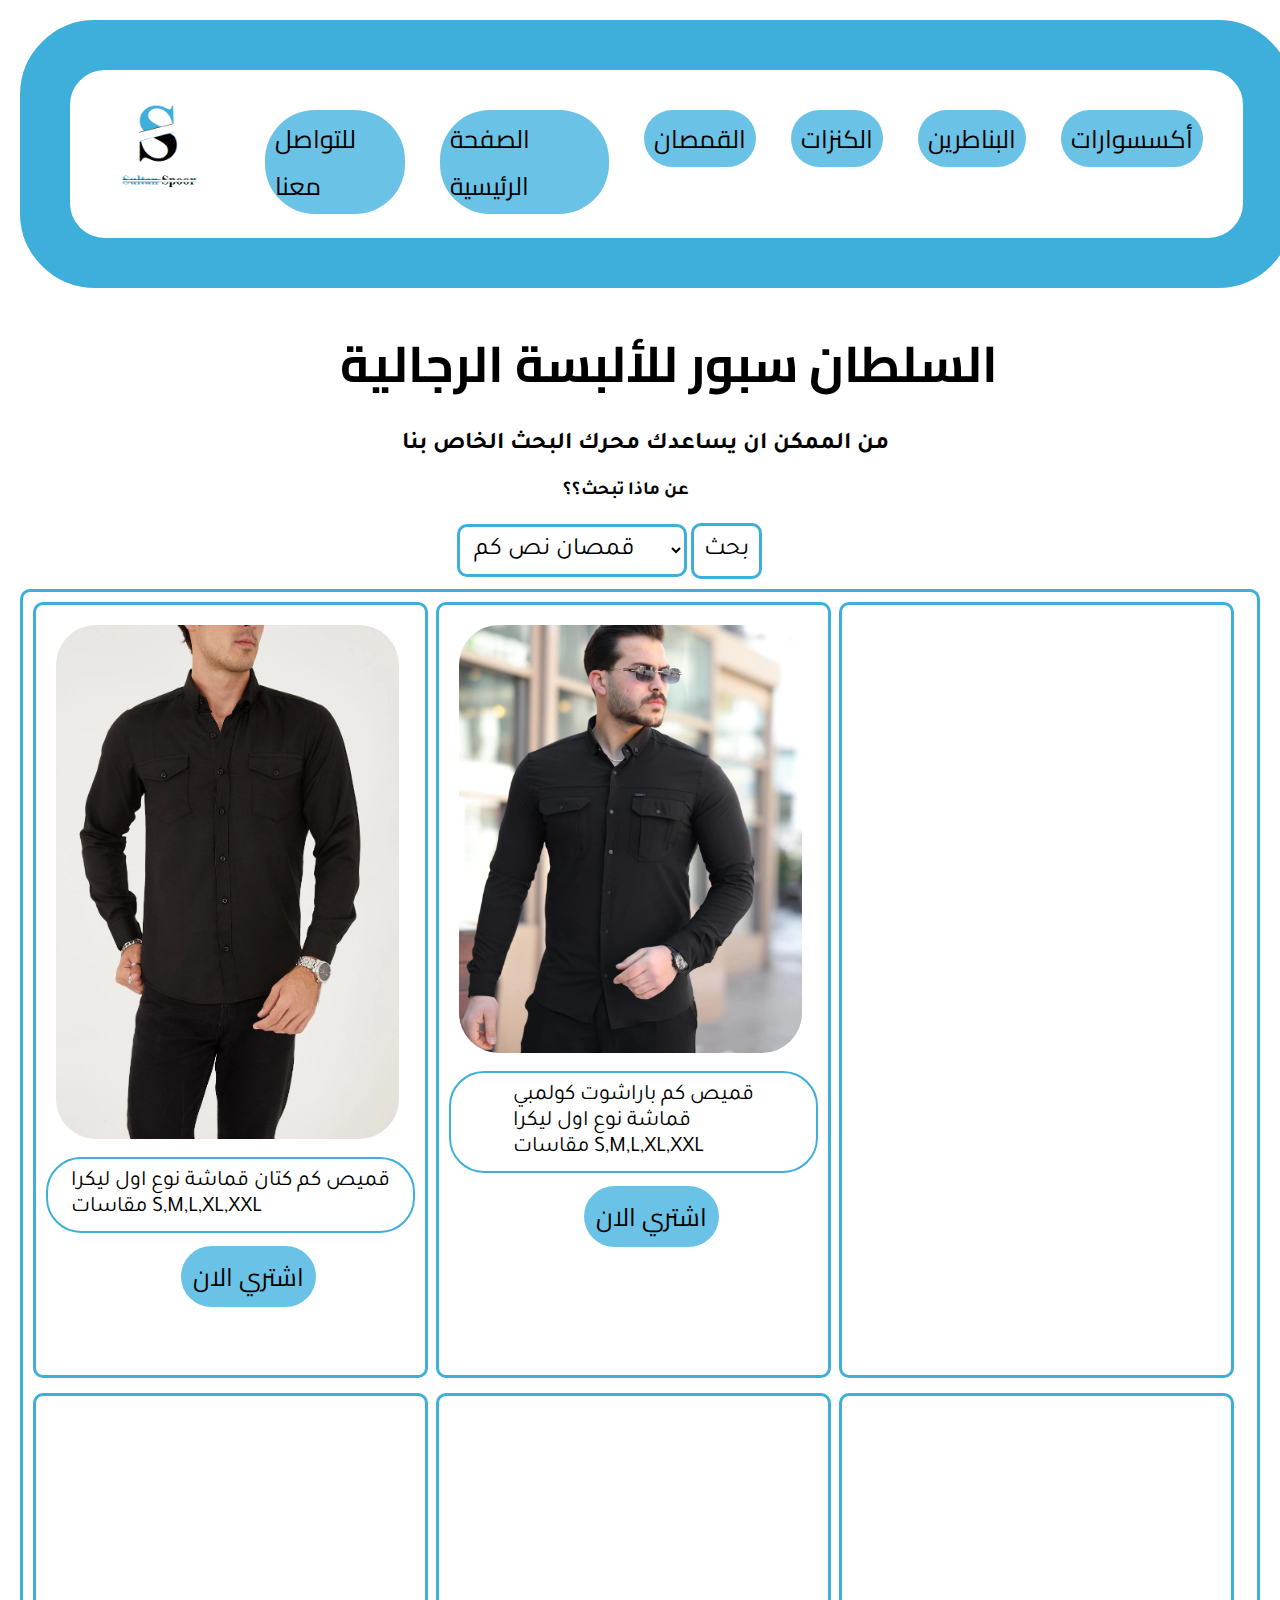
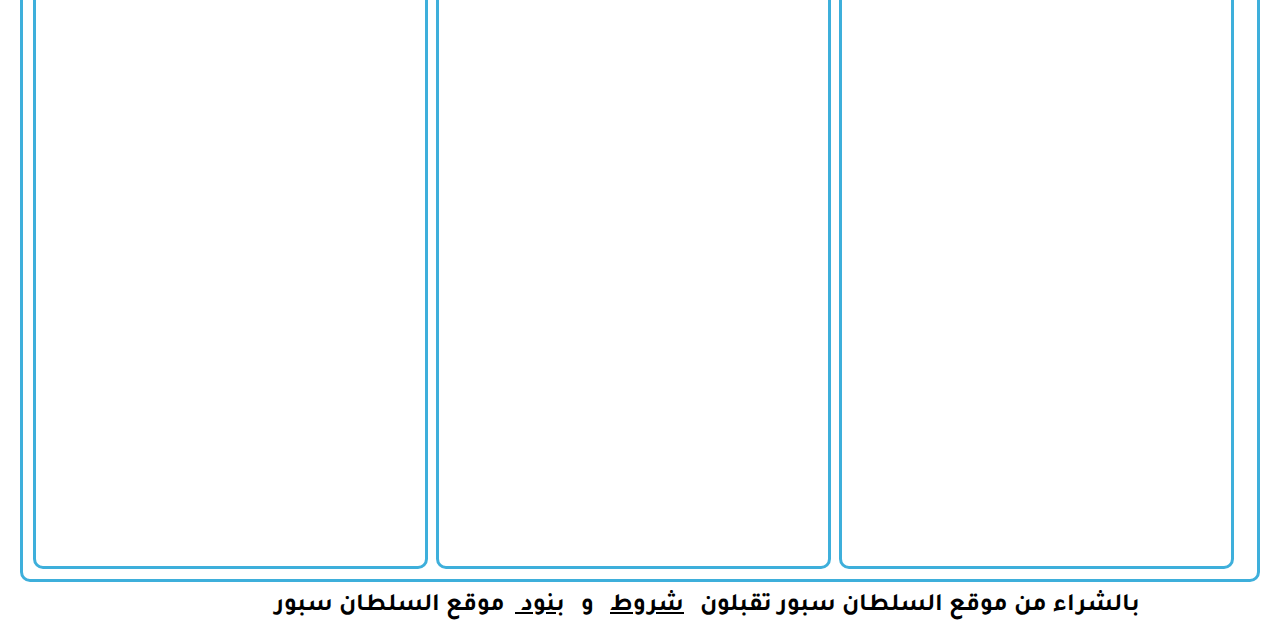
<file: tshirts.html>
<!DOCTYPE html>
<html lang="en">
<head>
    <meta charset="UTF-8">
    <meta name="viewport" content="width=device-width, initial-scale=1.0">
    <title>السلطان سبور - القمصان</title>
    <link href="https://fonts.googleapis.com/css2?family=Cairo&display=swap" rel="stylesheet">
    <link href="https://fonts.googleapis.com/css2?family=Tajawal&display=swap" rel="stylesheet">
    <link rel="icon" href="logo.icon">
    <link rel="stylesheet" href="tshirts.css">
</head>
<body>
    <div class="top">
        <div class="ul">
            <ul>
                <li><a href="index.html"><img src="logo.png" class="logo"></a></li>
                <li><a href="https://wa.me/905013643550" class="col">للتواصل معنا</a></li>
                <li><a href="index.html" class="col"> الصفحة الرئيسية</a></li>
                <li><a href="" class="col">القمصان</a></li>
                <li><a href="" class="col">الكنزات </a></li>
                <li><a href="" class="col">البناطرين</a></li> 
                <li><a href="" class="col">أكسسوارات</a></li>
            </ul>
        </div>
    </div>
    <br>
    <h1>السلطان سبور للألبسة الرجالية</h1>
    <h2>من الممكن ان يساعدك محرك البحث الخاص بنا </h2>
    <h3>عن ماذا تبحث؟؟</h3>
    <form>
        <select name="search" class="srch">
            <optgroup label="لباس">
                <option value="قمصان نص كم">قمصان نص كم</option>
                <option value="قمصان كم">قمصان كم</option>
                <option value="بنطلون">بنطلون</option>
                <option value="بيجمات">طقم بيجمة</option>
            </optgroup>
            <optgroup label="اكسسوارات">
                <option value="ساعات">ساعات</option>
                <option value="خواتم فضة ">خواتم فضة </option>
                <option value="خواتم">خواتم </option>
                <option value="مسابح">مسابح </option>
            </optgroup>
        </select>
        <input type="submit" class="sbmt" value="بحث">
    </form>
    <div class="result"">
        <ul>
            <div class="first">
                <img src="images/shirt 2.jpg" alt="">
                <p>قميص كم كتان قماشة نوع اول ليكرا
                    <br>مقاسات S,M,L,XL,XXL</p>
                <a href="">اشتري الان</a>
            </div>
            <div class="second">
                <img src="images/shirt 3.jpg" alt="">
                <p>قميص كم باراشوت كولمبي <br>
                    قماشة نوع اول ليكرا
                    <br>مقاسات S,M,L,XL,XXL</p>
                    <a href="">اشتري الان</a>
            </div>
            <div></div>
            <div></div>
            <div></div>
            <div></div>
        </ul>
    </div>
    <p class="accept"><b>بالشراء من موقع السلطان سبور تقبلون <a href="">شروط</a> و <a href="">بنود </a> موقع السلطان سبور</b></p>
    
</body>
</html>
</file>
<file: tshirts.css>
*{
    padding: 10px ;
    margin: 0px;
    background-color: #fff;
    color: #000000;
    font-family: "Tajawal", sans-serif;
}
body{
    background-color: #fff;
    flex-direction:column;
    align-items: center;
    justify-content: space-around;
    height: 100vh;
    
}
.top{
    grid-template-columns: repeat(4,1fr);
    gap: 10px;
    list-style: none;
    padding: 20px;
    border: 15px solid #3eafdb;
    border-radius: 75px;
    background-color: #3eafdb;
    width: 97%;
    align-items: center;
    justify-content: center;
}
ul{
    display: flex;
    list-style: none;
    padding: 0;
    margin: 0 20px 0 0;
    gap: 15px;
    
}
.ul{
    align-items: center;
    border: 15px solid #3eafdb;
    border-radius: 50px;
}
.ul .col{
    display: inline-block;
    padding: 5px 10px;
    background-color: #6ac3e6; 
    color: black;
    text-decoration: none;
    border-radius: 50px;
    font-size: 25px;
    font-family: "Cairo", sans-serif;
    cursor: pointer;
    margin-top: 20px;
}
.ul .col:hover {
    background-color: #3eafdb;
}
.logo{
    height: 100px;
    width: 100px;
}
h1{
    font-size: 50px;
    font-family: "Cairo", sans-serif;
    margin-left: 25%;
}
.srch, .sbmt{
    font-size: 25px;
    border: #3eafdb solid 3px;
    border-radius: 10px;
    
}
.srch{
    margin-left: 35%;
}
h3{
    margin-left: 43%;
}
h2{
    margin-left: 30%;
}
.result{
    border: 3px solid #3eafdb;
    border-radius: 10px;
}
.result div{
    border: 3px solid #3eafdb;
    border-radius: 10px;
    width: 95%;
    height: 750px;
}
.result ul{
    display: grid;
    grid-template-columns: repeat(3,1fr);
}
.accept{
    font-size: 25px;
    margin-left: 235px;
}
.first img{
    width: 93%;
    border-radius: 50px;
}
.first p{
    display: flex;
    font-size: 22px;
    align-items: center;
    justify-content: center;
    border: 2px solid #3eafdb;
    border-radius: 35px;
}
.first a{
    display: inline-block;
    padding: 7px 12px;
    background-color: #6ac3e6; 
    color: black;
    text-decoration: none;
    border-radius: 50px;
    border: none;
    font-size: 25px;
    font-family: "Cairo", sans-serif;
    cursor: pointer;
    margin-left: 135px;
    margin-top: 13px;
}
.second img{
    width: 93%;
    border-radius: 50px;
}
.second p{
    display: flex;
    font-size: 22px;
    align-items: center;
    justify-content: center;
    border: 2px solid #3eafdb;
    border-radius: 35px;
}
.second a{
    display: inline-block;
    padding: 7px 12px;
    background-color: #6ac3e6; 
    color: black;
    text-decoration: none;
    border-radius: 50px;
    border: none;
    font-size: 25px;
    font-family: "Cairo", sans-serif;
    cursor: pointer;
    margin-left: 135px;
    margin-top: 13px;
}
@media (max-width: 768px) {
    body {
        height: auto;
        padding: 10px;
    }
    .top {
        flex-direction: column;
        border-radius: 20px;
        padding: 10px;
        
    }

    .ul ul {
        flex-direction: column;
        align-items: center;
        margin: 0;
    }

    .ul .col {
        font-size: 18px;
        margin-top: 10px;
        text-align: center;
    }
    .srch {
        margin-left: 20%;
        width: 65%;
    }
    .sbmt{
        margin-left: 45%;
        margin-top: 7px;
    }
    h3 {
        font-size: 24px;
        margin-left: 0;
        text-align: center;
    }
    h1{
        font-size: 30px;
    }
    h2{
        font-size: 15px;
        margin-left: 18%;
    }
}
</file>
